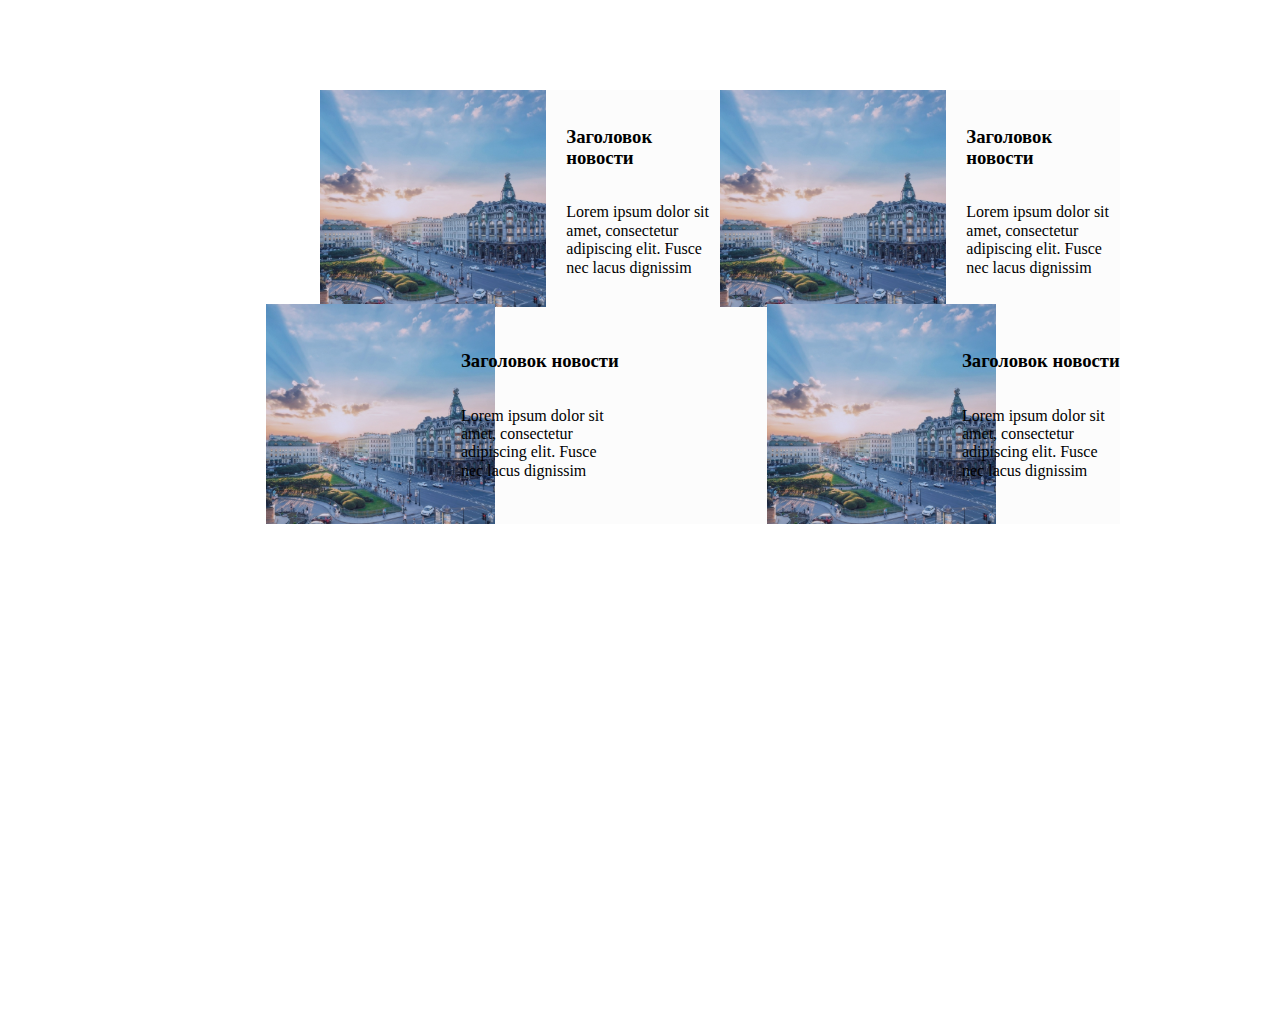
<file: news block/index.html>
<!DOCTYPE html>
<html>
	<head>
		<title>NEWS BLOCK</title>
		<meta charset="utf-8">
		<link rel="stylesheet" type="text/css" href="css/normalize.css">
       	<link rel="stylesheet" type="text/css" href="css/style.css">
	</head>
	<body>
		<header>
		</header>
			<main class="main__inner">
				<div class="main_inner-box1">
					<div class="main__inner1">
						<div class="main_inner-img1">
							<img src="./images/logo.svg">
						</div>
						<div class="main__inner-title">
							<h3 class="main__inner-title1">Заголовок новости</h3>
							<p>Lorem ipsum dolor sit amet, consectetur adipiscing elit. Fusce nec lacus dignissim </p>
						</div>
					</div>
				</div>
				<div class="main_inner-box2">
					<div class="main__inner2">
						<div class="main_inner-img2">
							<img src="./images/logo.svg">
						</div>
						<div class="main__inner-title">
							<h3 class="main__inner-title1">Заголовок новости</h3>
							<p>Lorem ipsum dolor sit amet, consectetur adipiscing elit. Fusce nec lacus dignissim </p>
						</div>
					</div>
				</div>
				<div class="main_inner-box3">
					<div class="main__inner3">
						<div class="main_inner-img3">
							<img src="./images/logo.svg">
						</div>
						<div class="main__inner-title">
							<h3 class="main__inner-title1">Заголовок новости</h3>
							<p>Lorem ipsum dolor sit amet, consectetur adipiscing elit. Fusce nec lacus dignissim </p>
						</div>
					</div>
				</div>
				<div class="main_inner-box4">
					<div class="main__inner4">
						<div class="main_inner-img4">
							<img src="./images/logo.svg">
						</div>
						<div class="main__inner-title">
							<h3 class="main__inner-title1">Заголовок новости</h3>
							<p>Lorem ipsum dolor sit amet, consectetur adipiscing elit. Fusce nec lacus dignissim </p>
						</div>
					</div>
				</div>
			</main>
		<footer>
		</footer>
	</body>
</html>
</file>
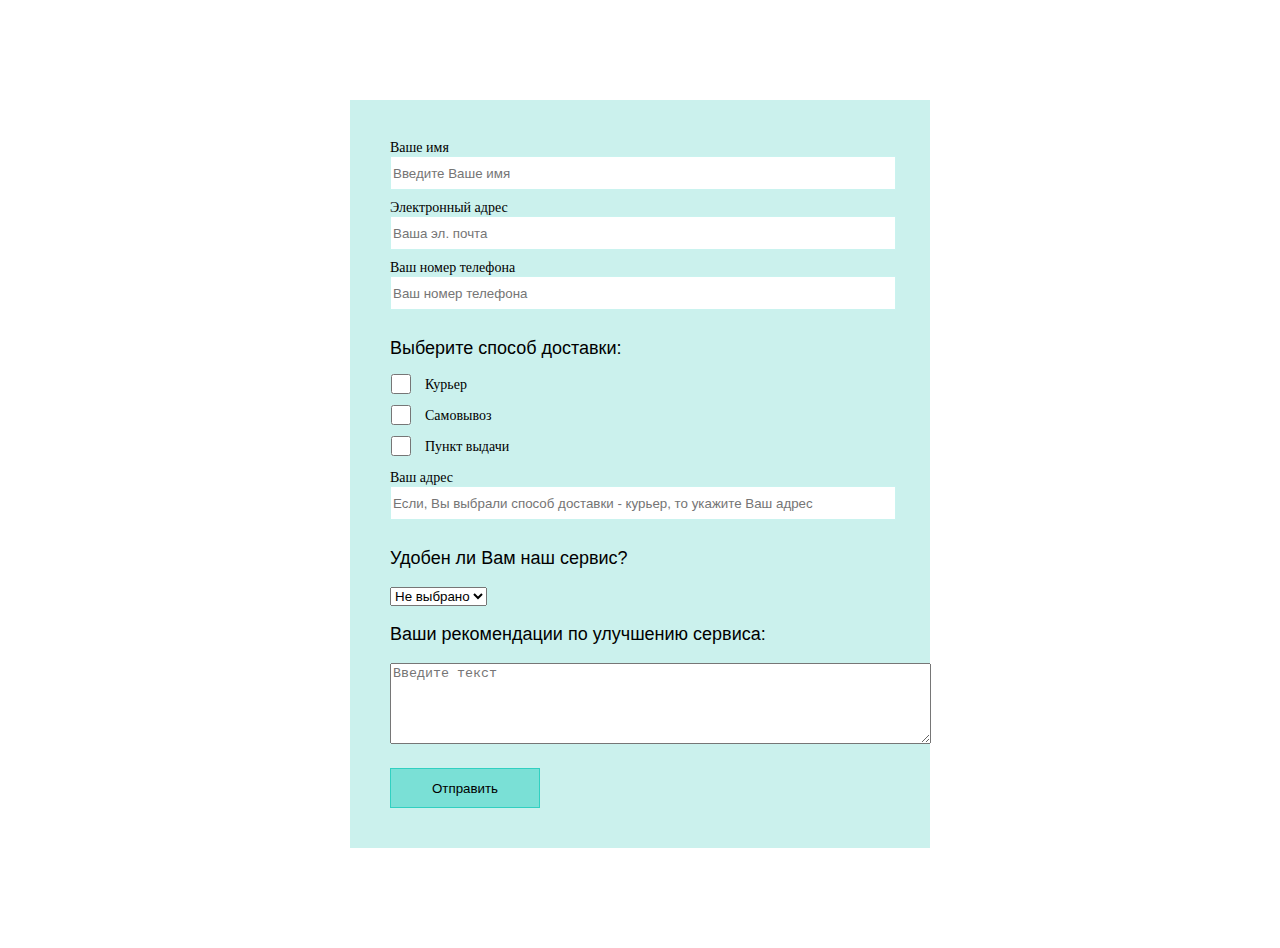
<file: form/form/index.html>
<!DOCTYPE html>
<html>
	<head>
		<meta charset="utf-8">
		<link rel="stylesheet" type="text/css" href="css/style.css">
		<title>form</title>
	</head>
	<body>
		<form class="form" method="GET" action="">
			<div class="form__field">
				<label class="form__field-label" for="form-name">Ваше имя</label>
				<input class="form__field-text" id="form-name" type="text" name="name" placeholder="Введите Ваше имя">
			</div>
			<div class="form__field">
				<label class="form__field-label" for="form-email">Электронный адрес</label>
				<input class="form__field-text" id="form-email" type="text" name="email" placeholder="Ваша эл. почта"required>
			</div>
			<div class="form__field">
				<label class="form__field-label" for="form-number">Ваш номер телефона</label>
				<input class="form__field-text" id="form-tel" type="tel" name="tel" placeholder="Ваш номер телефона" required="">
			</div>
				<p class="form__subtitle">Выберите способ доставки:</p>
				<div class="form__field">
				<label class="form__field-label form__field-label-checkbox" for="form-sport">Курьер</label>
				<input class="form__field-checkbox" id="form-courier" type="checkbox" name="courier">
			</div>
			<div class="form__field">
				<label class="form__field-label form__field-label-checkbox" for="form-fashion">Самовывоз</label>
				<input class="form__field-checkbox" id="form-service" type="checkbox" name="service">
			</div>
			<div class="form__field">
				<label class="form__field-label form__field-label-checkbox" for="form-cinema">Пункт выдачи</label>
				<input class="form__field-checkbox" id="form-point" type="checkbox" name="point">
			</div>
			<div class="form__field">
				<label class="form__field-label" for="form-email">Ваш адрес</label>
				<input class="form__field-text" id="form-email" type="text" name="email" placeholder="Если, Вы выбрали способ доставки - курьер, то укажите Ваш адрес"required>
			</div>
				<p class="form__subtitle">Удобен ли Вам наш сервис?</p>
				<select class="form__select-menu">
					<option value="null" selected="">Не выбрано</option>
					<option value="yes">Да</option>
					<option value="no">Нет</option>
				</select>
			<div>
				<p class="form__subtitle">Ваши рекомендации по улучшению сервиса:</p>
				<textarea class="form__textarea" rows="5" cols="65" placeholder="Введите текст"></textarea>
		    </div>
			<div class="form__field">
				<input class="form__field-button" type="submit" name="submit" value="Отправить">
			</div>
		</form>
	</body>
</html>
</file>
<file: news block/css/style.css>
@font-face {
	font-family: Poppins;
	font-weight: normal;
    font-style: normal;
	src: url(../fonts/Poppins/Poppins-Black.ttf);	
}
.main__inner {
	display: flex;
    width: 800px;
    height: 434px;
    margin: 90px 320px 500px 320px;
    background-color: #FCFCFC;
    flex-wrap: wrap;
}
.main__inner-box1 {
    display: flex;
    width: 340px;
    height: 162px;
    margin: 40px 0px 0px 45px;
    align-items: center;
    justify-content: space-evenly;
}
.main__inner-box2 {
    display: flex;
    width: 340px;
    height: 162px;
    margin: 40px 45px 0px 0px;
    align-items: center;
    justify-content: space-evenly;
}
.main__inner-box3 {
    display: flex;
    width: 340px;
    height: 162px;
    margin: 0px 0px 40px 45px;
    align-items: center;
    justify-content: space-evenly;
}
.main__inner-box4 {
    display: flex;
    width: 340px;
    height: 162px;
    margin: 0px 45px 40px 0px;
    align-items: center;
    justify-content: space-evenly;
}
.main__inner1 {
    display: flex;
    width: 400px;
    height: 217px;
}
.main__inner2 {
	display: flex;
    width: 400px;
    height: 217px;
    justify-content: flex-end;
}
.main__inner3 {
	display: flex;
    width: 400px;
    height: 217px;
    flex-wrap: wrap-reverse;
}
.main__inner4 {
	display: flex;
    width: 400px;
    height: 217px;
    justify-content: flex-end;
    flex-wrap: wrap-reverse;
}
.main_inner-img1 {
	display: flex;
    justify-content: center;
}
.main_inner-img2 {
    display: flex;
    justify-content: center;
}
.main_inner-img3 {
    display: flex;
    justify-content: center;
}
.main_inner-img4 {
    display: flex;
    justify-content: center;
}
.main__inner-title {
	display: flex;
    width: 158px;
    height: 220px;
    flex-wrap: wrap;
    margin-left: 20px;
}
.main__inner-title1 {
    display: flex;
    align-items: flex-end;
}
</file>
<file: form/form/css/style.css>
.form {
	width: 500px;
	margin: 100px auto;
	padding: 40px;
	background: #cbf1ed;
}
.form__subtitle {
	font-size: 18px;
	font-family: Arrial Narrow, sans-serif; 
}
.form__field {
	position: relative;
}
.form__field-label {
	display: block;
	font-size: 14px;
	font-family: Arial, sans-serif
	margin-bottom: 5px;
}
.form__field-label-checkbox {
	margin-left: 35px;
	margin-bottom: 15px;
}
.form__field-text {
	margin-bottom: 10px;
	width: 100%;
	height: 30px;
	border: 1px solid #7ae0d666;
	outline: none;
}
.form__field-text:focus {
	background-color: #7ae0d666;
}
.form__field-checkbox {
	position: absolute;
	top: 0;
}
.form__field-checkbox {
	display: block;
	width: 20px;
	height: 20px;
	border: 1px solid #7ae0d6;
	left: -3px;
	top: -6px;
	background: #fff;
	position: absolute;
}
.form__field-checkbox:checked::before {
	display: block;
}
.form__field-button {
	background-color: #7ae0d6;
	border: 1px solid #31d0c1;
	width: 150px;
	height: 40px;
	margin-top: 20px;
	cursor: pointer;
	outline: none;
}
.form__field-button:active {
	background: #31d0c1;
}
</file>
